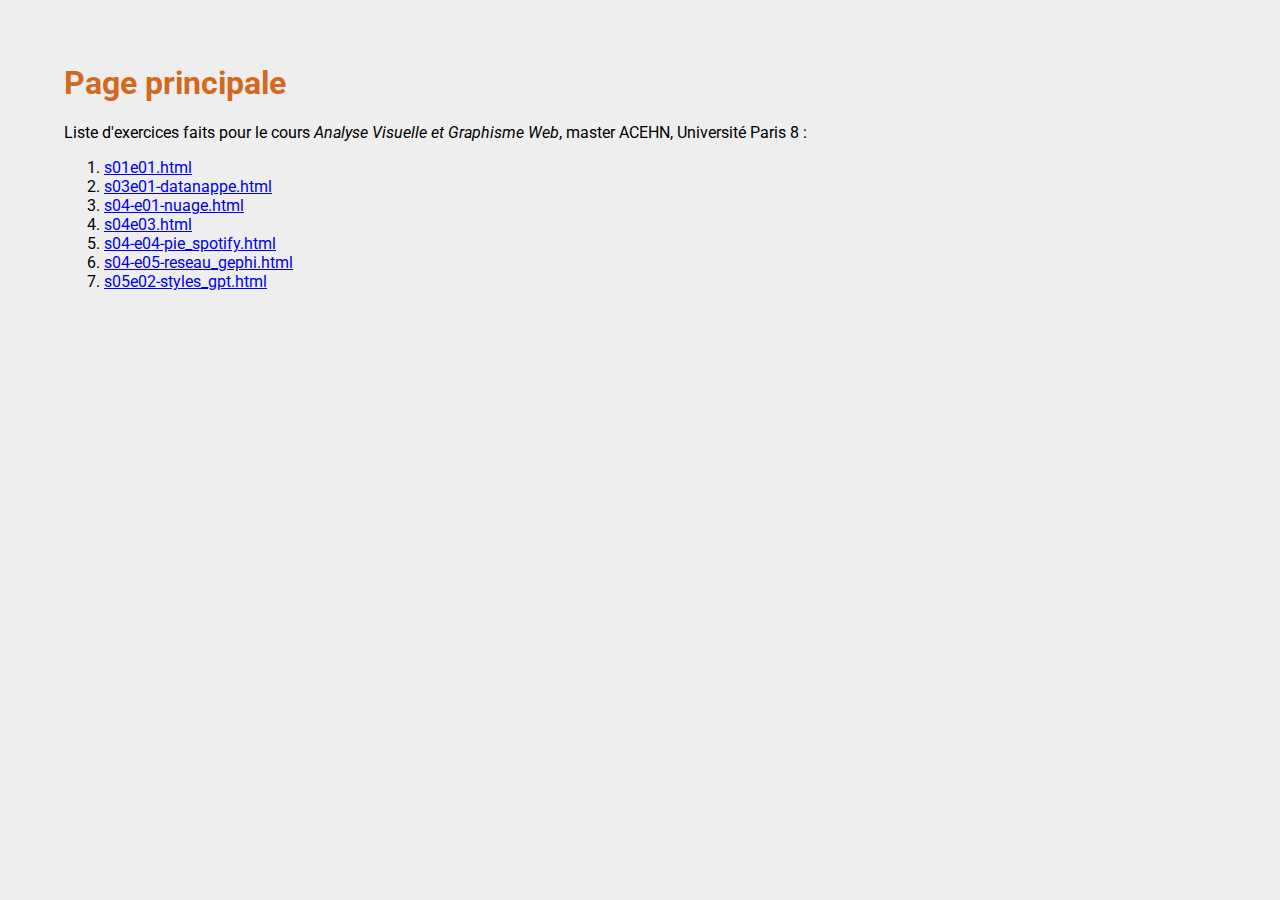
<file: index.html>
<!DOCTYPE html>
<html lang="en">
<head>
    <meta charset="UTF-8">
    <meta name="viewport" content="width=device-width, initial-scale=1.0">
    <title>Page principale</title>
    <link href="https://fonts.googleapis.com/css2?family=Manrope&family=Roboto&display=swap" rel="stylesheet"> 
    <link rel="stylesheet" href="styles.css">
    <style>

    </style>
</head>
<body>
    <h1>Page principale</h1>

    <p>Liste d'exercices faits pour le cours <em>Analyse Visuelle  et Graphisme Web</em>, master ACEHN, Université Paris 8 :</p>
    <ol>
        <li>
            <a href="s01e01.html">s01e01.html</a>
        </li>
        <li>
            <a href="s03e01-datanappe.html">s03e01-datanappe.html</a>
        </li>
        <li>
            <a href="s04-e01-nuage.html">s04-e01-nuage.html</a>
        </li>
        <li>
            <a href="s04e03.html ">s04e03.html</a>
        </li>        
        <li>
            <a href="s04-e04-pie_spotify.html">s04-e04-pie_spotify.html</a>
        </li>
        <li>
            <a href="s04-e05-reseau_gephi.html">s04-e05-reseau_gephi.html</a>
        </li>
        <li>
            <a href="s05e02-styles_gpt.html">s05e02-styles_gpt.html</a>
        </li>
        
    </ol>
    
</body>
</html>
</file>
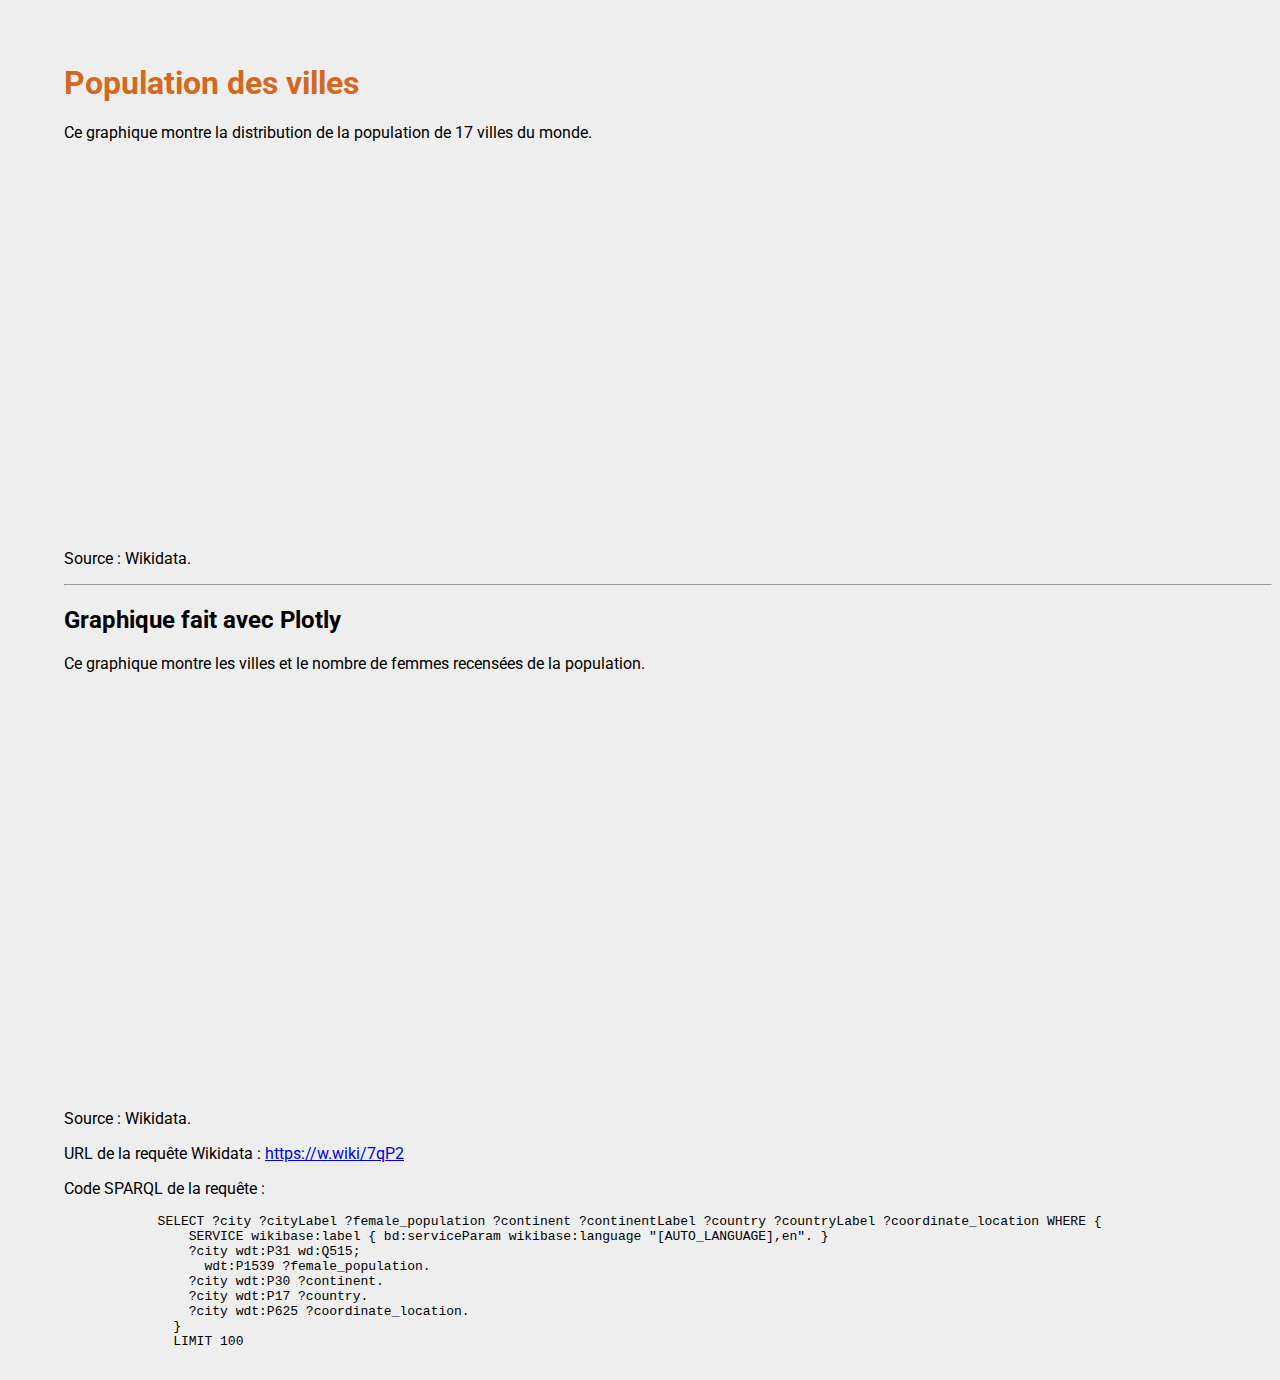
<file: s01e01.html>
<!DOCTYPE html>
<html lang="en">
<head>
    <meta charset="UTF-8">
    <meta name="viewport" content="width=device-width, initial-scale=1.0">
    <link href="https://fonts.googleapis.com/css2?family=Manrope&family=Roboto&display=swap" rel="stylesheet"> 
    <link rel="stylesheet" href="styles.css">
    <title>Document</title>
</head>
<body>
    <h1>Population des villes</h1>
    <p>Ce graphique montre la distribution de la population de 17 villes du monde.</p>
    <iframe width="600" height="371" seamless frameborder="0" scrolling="no" src="https://docs.google.com/spreadsheets/d/e/2PACX-1vTxUwZ2douMDjLkCG2QLTHhBDiltDKH8M4Qi8-rMuidu033mMVPW-8ZCoNH5RjwEPHcnqPZ2-bE05at/pubchart?oid=1450318975&amp;format=interactive"></iframe>
    <p>Source : Wikidata.</p>

    <hr>

    <h2>Graphique fait avec Plotly</h2>
    <p>Ce graphique montre les villes et le nombre de femmes recensées de la population.</p>
    <iframe width="600" height="400" frameborder="0" scrolling="no" src="//plotly.com/~ereyesnet/14.embed"></iframe>
    <p>Source : Wikidata.</p>
    <p>URL de la requête Wikidata : <a href="https://w.wiki/7qP2">https://w.wiki/7qP2</a></p>
    <p>Code SPARQL de la requête : </p>
    <p>
        <pre>
            SELECT ?city ?cityLabel ?female_population ?continent ?continentLabel ?country ?countryLabel ?coordinate_location WHERE {
                SERVICE wikibase:label { bd:serviceParam wikibase:language "[AUTO_LANGUAGE],en". }
                ?city wdt:P31 wd:Q515;
                  wdt:P1539 ?female_population.
                ?city wdt:P30 ?continent.
                ?city wdt:P17 ?country.
                ?city wdt:P625 ?coordinate_location.
              }
              LIMIT 100
        </pre>
    </p>
</body>
</html>
</file>
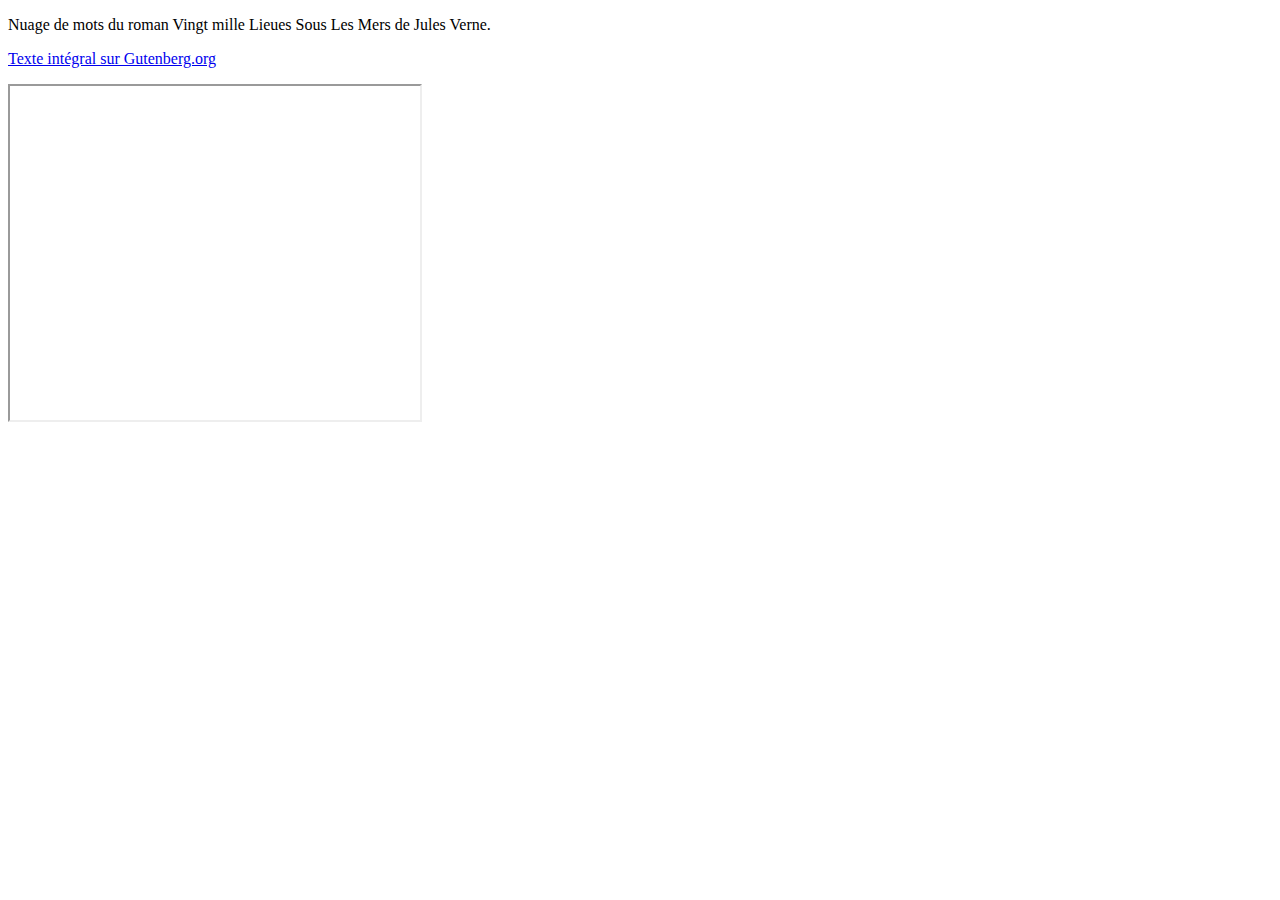
<file: s04-e01-nuage.html>
<!DOCTYPE html>
<html lang="en">
<head>
    <meta charset="UTF-8">
    <meta name="viewport" content="width=device-width, initial-scale=1.0">
    <title>Document</title>
</head>
<body>
    <p>Nuage de mots du roman Vingt mille Lieues Sous Les Mers de Jules Verne.</p>
    <p><a href="https://www.gutenberg.org/ebooks/5097">Texte intégral sur Gutenberg.org</a></p>
    <iframe style='width: 410px; height: 334px;' src='https://voyant-tools.org/tool/Cirrus/?corpus=50dc916949a9de96840fb93fb9134447'></iframe>
</body>
</html>
</file>
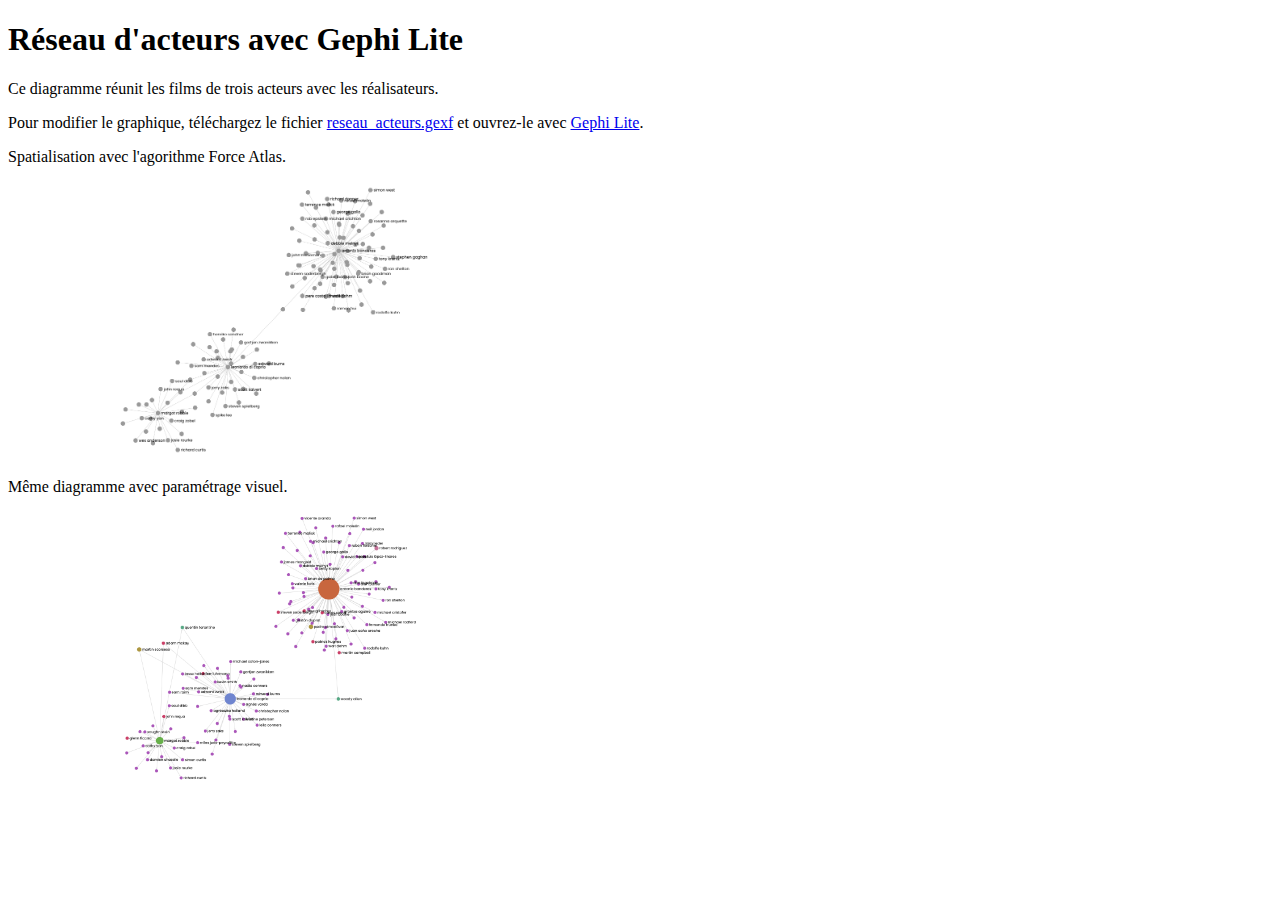
<file: s04-e05-reseau_gephi.html>
<!DOCTYPE html>
<html lang="en">
<head>
    <meta charset="UTF-8">
    <meta name="viewport" content="width=device-width, initial-scale=1.0">
    <title>Réseau d'acteurs avec Gephi Lite</title>
    <style>
        img {
            width: 500px;
        }
    </style>
</head>
<body>
    <h1>Réseau d'acteurs avec Gephi Lite</h1>
    <p>Ce diagramme réunit les films de trois acteurs avec les réalisateurs.</p>
    <p>Pour modifier le graphique, téléchargez le fichier <a href="reseau_acteurs.gexf">reseau_acteurs.gexf</a> et ouvrez-le avec <a href="https://gephi.org/gephi-lite/">Gephi Lite</a>.</p>
    <div>
        <p>Spatialisation avec l'agorithme Force Atlas.</p>
        <a href="gephi-lite-export(1).png"><img src="gephi-lite-export(1).png" alt=""></a>
    </div>
    <div>
        <p>Même diagramme avec paramétrage visuel.</p>
        <a href="gephi-lite-export(2).png"><img src="gephi-lite-export(2).png" alt=""></a>
    </div>

</body>
</html>
</file>
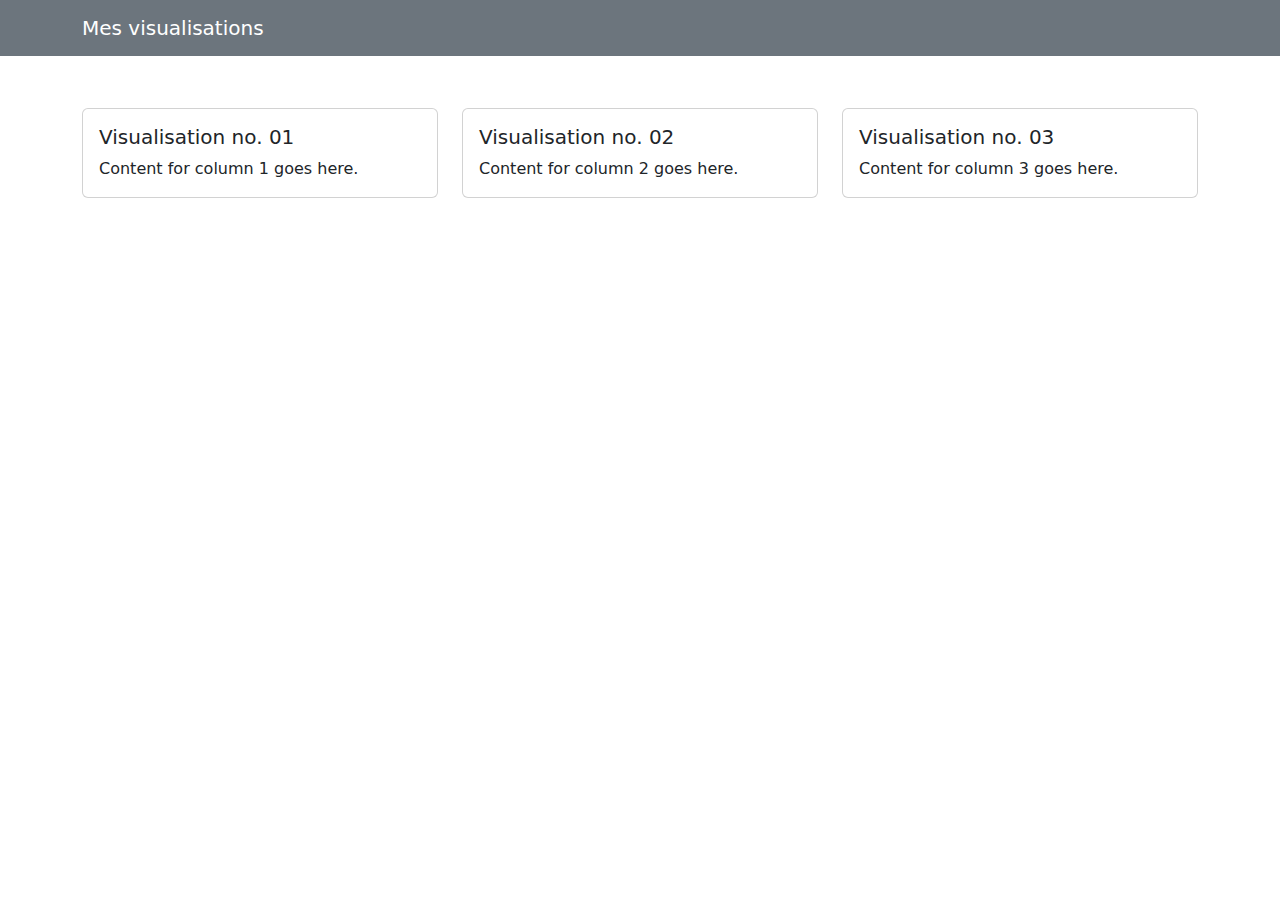
<file: s05e02-styles_gpt.html>
<!DOCTYPE html>
<html lang="en">

<head>
  <meta charset="UTF-8">
  <meta name="viewport" content="width=device-width, initial-scale=1, shrink-to-fit=no">
  <title>Responsive Page</title>
  <!-- Bootstrap CSS -->
  <link href="https://cdn.jsdelivr.net/npm/bootstrap@5.3.0/dist/css/bootstrap.min.css" rel="stylesheet">
  <style>
    /* Custom styles if needed */
    body {
      padding-top: 60px; /* Adjust based on banner height */
    }
  </style>
</head>

<body>

  <!-- Banner -->
  <nav class="navbar navbar-expand-lg navbar-dark bg-secondary fixed-top">
    <div class="container">
      <a class="navbar-brand" href="#">Mes visualisations</a>
      <!-- Add navigation links or other content here -->
    </div>
  </nav>

  <!-- Content -->
  <div class="container mt-5">
    <div class="row">

      <!-- Column 1 -->
      <div class="col-lg-4 mb-4">
        <div class="card">
          <div class="card-body">
            <h5 class="card-title">Visualisation no. 01</h5>
            <p class="card-text">Content for column 1 goes here.</p>
          </div>
        </div>
      </div>

      <!-- Column 2 -->
      <div class="col-lg-4 mb-4">
        <div class="card">
          <div class="card-body">
            <h5 class="card-title">Visualisation no. 02</h5>
            <p class="card-text">Content for column 2 goes here.</p>
          </div>
        </div>
      </div>

      <!-- Column 3 -->
      <div class="col-lg-4 mb-4">
        <div class="card">
          <div class="card-body">
            <h5 class="card-title">Visualisation no. 03</h5>
            <p class="card-text">Content for column 3 goes here.</p>
          </div>
        </div>
      </div>

    </div>
  </div>

  <!-- Bootstrap JS and dependencies (popper.js and jQuery) -->
  <script src="https://cdn.jsdelivr.net/npm/bootstrap@5.3.0/dist/js/bootstrap.bundle.min.js"></script>
</body>

</html>
</file>
<file: styles.css>
body {
    background-color: #eee;
    margin-left: 5%;
    margin-top: 5%;
    font-family: 'Roboto', sans-serif;
}

h1 {
    color: chocolate;
}
</file>
